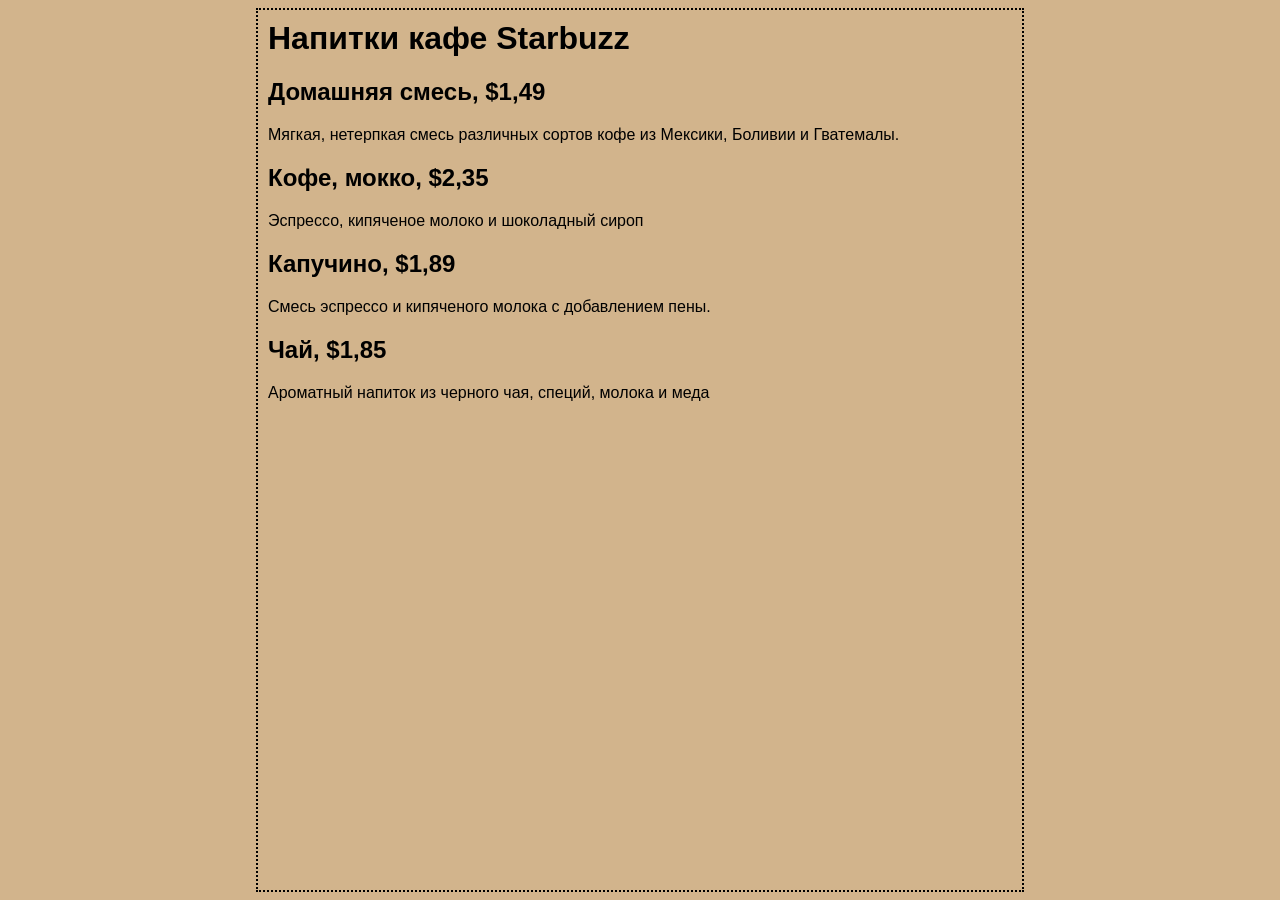
<file: index.html>
<html> 
    <head>
        <title>Кафe  Starbuzz</title>
        <style type="text/css">
            body {
                background-color: #d2b48c;
                margin-left: 20%;
                margin-right: 20%;
                border: 2px dotted black;
                padding: 10px 10px 10px 10px;
                font-family: sans-serif;
            }
        </style>
    </head>
    <body>
        <h1>Напитки кафе Starbuzz</h1>

        <h2>Домашняя смесь, $1,49</h2>
        <p>Мягкая, нетерпкая смесь различных сортов кофе из Мексики, Боливии и Гватемалы.</p>

        <h2>Кофе, мокко, $2,35</h2>
        <p>Эспрессо, кипяченое молоко и шоколадный сироп</p>

        <h2>Капучино, $1,89</h2>
        <p>Смесь эспрессо и кипяченого молока с добавлением пены.</p>

        <h2>Чай, $1,85</h2>
        <p>Ароматный напиток из черного чая, специй, молока и меда</p>
    </body>
</html>
</file>
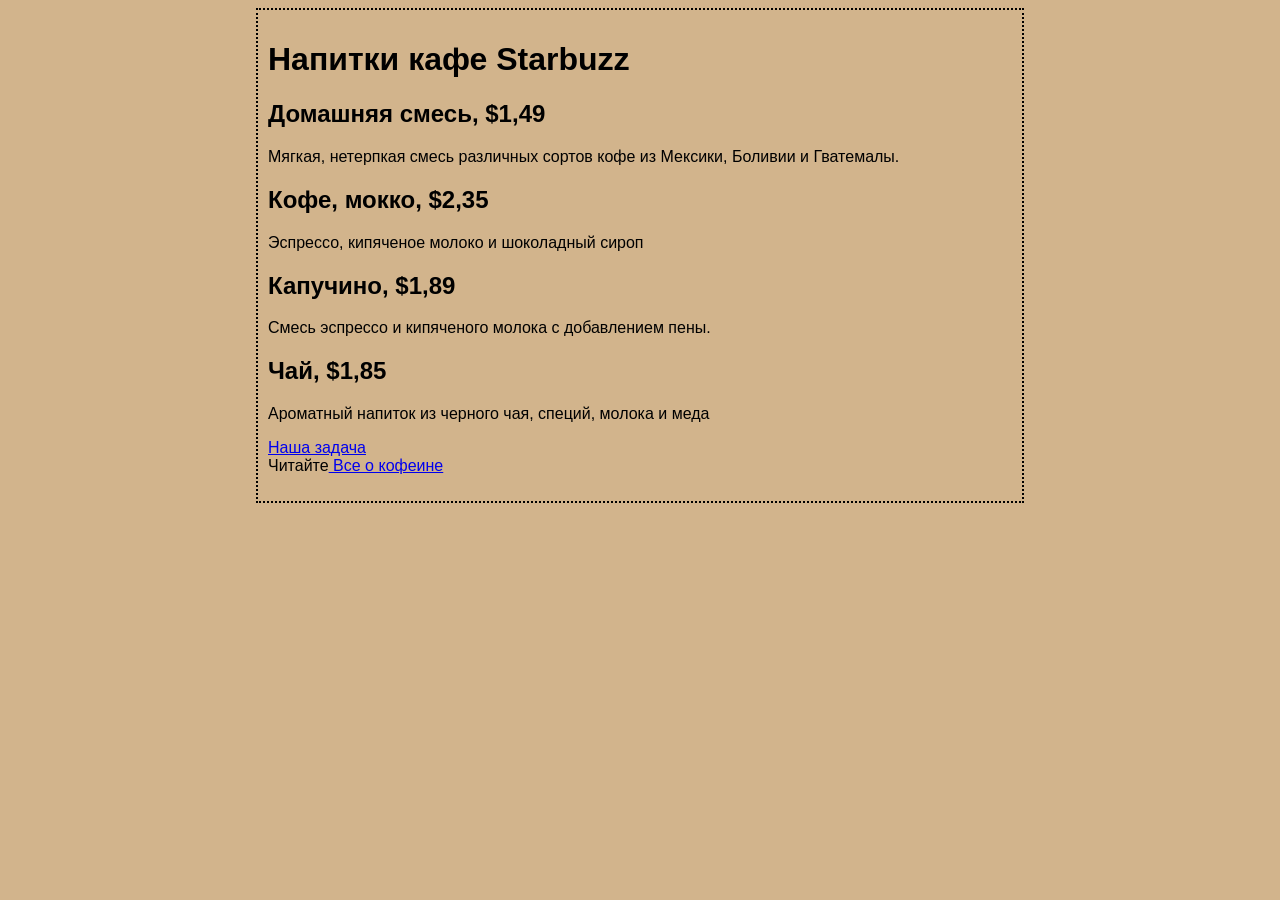
<file: chapter1/index.html>
<!doctype html>
<html lang="ru">
    <head>
        <meta charset="UTF-8">
        <title>Кафe  Starbuzz</title>
        <style>
            body {
                background-color: #d2b48c;
                margin-left: 20%;
                margin-right: 20%;
                border: 2px dotted black;
                padding: 10px 10px 10px 10px;
                font-family: sans-serif;
            }
        </style>
    </head>
    <body>
        <h1>Напитки кафе Starbuzz</h1>

        <h2>Домашняя смесь, $1,49</h2>
        <p>Мягкая, нетерпкая смесь различных сортов кофе из Мексики, Боливии и Гватемалы.</p>

        <h2>Кофе, мокко, $2,35</h2>
        <p>Эспрессо, кипяченое молоко и шоколадный сироп</p>

        <h2>Капучино, $1,89</h2>
        <p>Смесь эспрессо и кипяченого молока с добавлением пены.</p>

        <h2>Чай, $1,85</h2>
        <p>Ароматный напиток из черного чая, специй, молока и меда</p>

        <p>
            <a href="./mission.html" title="Узнайте больше о важной задаче кафе Starbuzz">Наша задача</a>
            <br>
            Читайте<a href="https://wickedlysmart.com/buzz/index.html#Coffee" title="Все самое интересное о кофеине" target="_blank"> Все о кофеине </a>
        </p>
    </body>
</html>
</file>
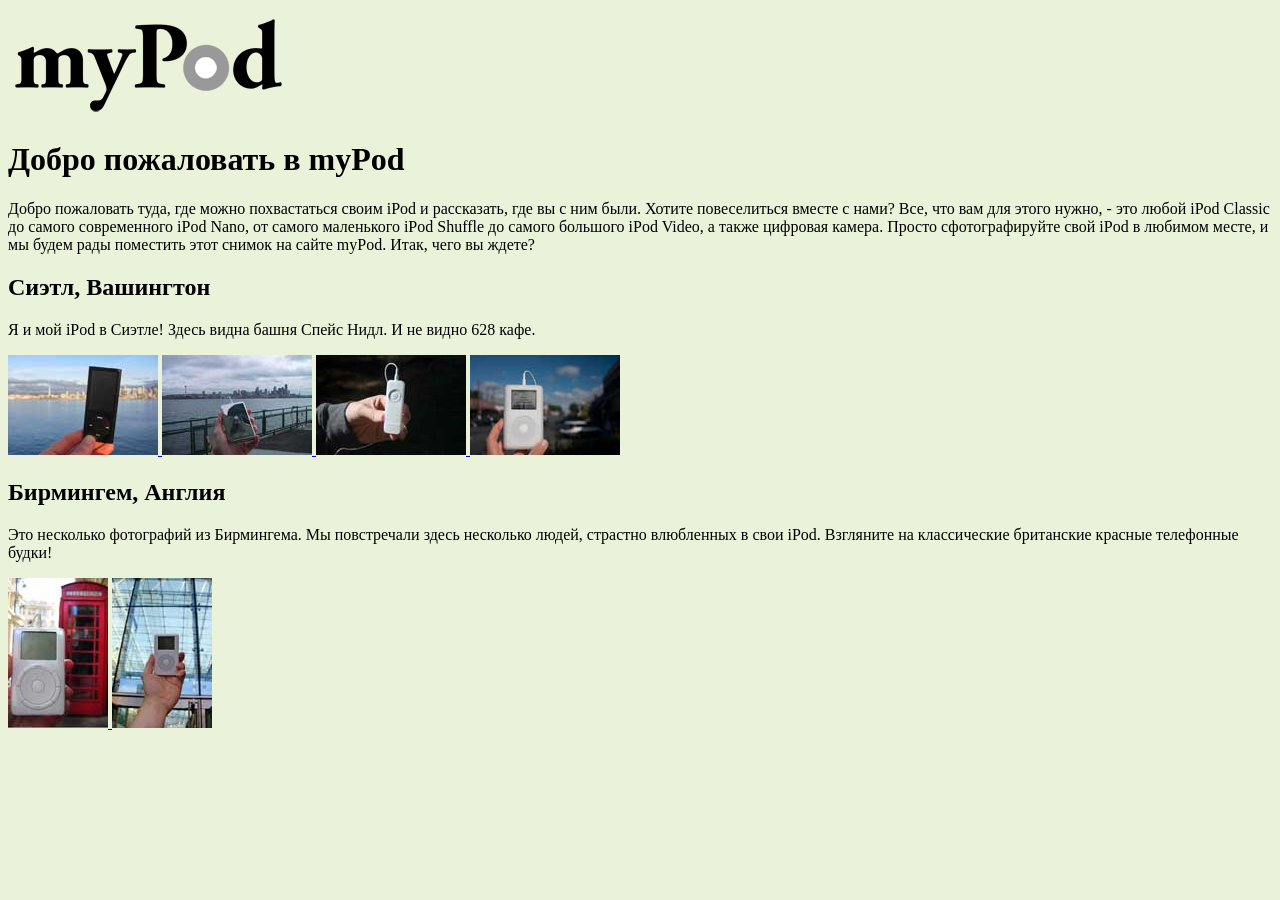
<file: chapter4/index.html>
<!DOCTYPE html>
<html lang="ru">
    <head>
        <meta charset="utf-8">
        <title>myPod</title>
        <style>
            body {
                background-color: #eaf3da;
            }
        </style>
    </head>
    <body>
        <p>
            <img src="./image/mypod.png" alt="Логотип myPod">
        </p>

        <h1>Добро пожаловать в myPod</h1>
        <p>
            Добро пожаловать туда, где можно похвастаться своим iPod и рассказать, где вы с ним были. Хотите повеселиться вместе с нами? Все, что вам для 
            этого нужно, - это любой iPod Classic до самого современного iPod Nano, от самого маленького iPod Shuffle до самого большого iPod Video, а также
            цифровая камера. Просто сфотографируйте свой iPod в любимом месте, и мы будем рады поместить этот снимок на сайте myPod. Итак, чего вы ждете?
        </p>

        <h2>Сиэтл, Вашингтон</h2>
        <p>
            Я и мой iPod в Сиэтле! Здесь видна башня Спейс Нидл.
            И не видно 628 кафе.
        </p>

        <p>
            <a href="./html/seattle_med.html">
                 <img src="./image-little/seattle_med.jpg" alt="Мой iPod в Сиэтле, Вашингтон">
            </a>
            <a href="./html/seattle_classic.html">
                 <img src="./image-little/seattle_classic.jpg" alt="iPod Classic в Сиэтле, Вашингтон">
            </a>
            <a href="./html/seattle_shuffle.html">
                 <img src="./image-little/seattle_shuffle.jpg" alt="iPod Shuffle в Сиэтле, Вашингтон">
            </a>
            <a href="./html/seattle_downtown.html">
                 <img src="./image-little/seattle_downtown.jpg" alt="iPod в бизнес-центре Сиэтла, Вашингтон">
            </a>
        </p>

        <h2>Бирмингем, Англия</h2>
        <p>
            Это несколько фотографий из Бирмингема. Мы повстречали здесь несколько людей, страстно влюбленных в свои iPod. Взгляните на классические британские 
            красные телефонные будки!
        </p>

        <p>
            <a href="./html/britain.html">
                <img src="./image-little/britain.jpg" alt="iPod в Бирмингеме в телефонной будке">
            </a>
            <a href="./html/applestore.html">
                <img src="./image-little/applestore.jpg" alt="iPod в Бирмингеме в магазине Apple">
            </a>
        </p>
    </body>
</html>
</file>
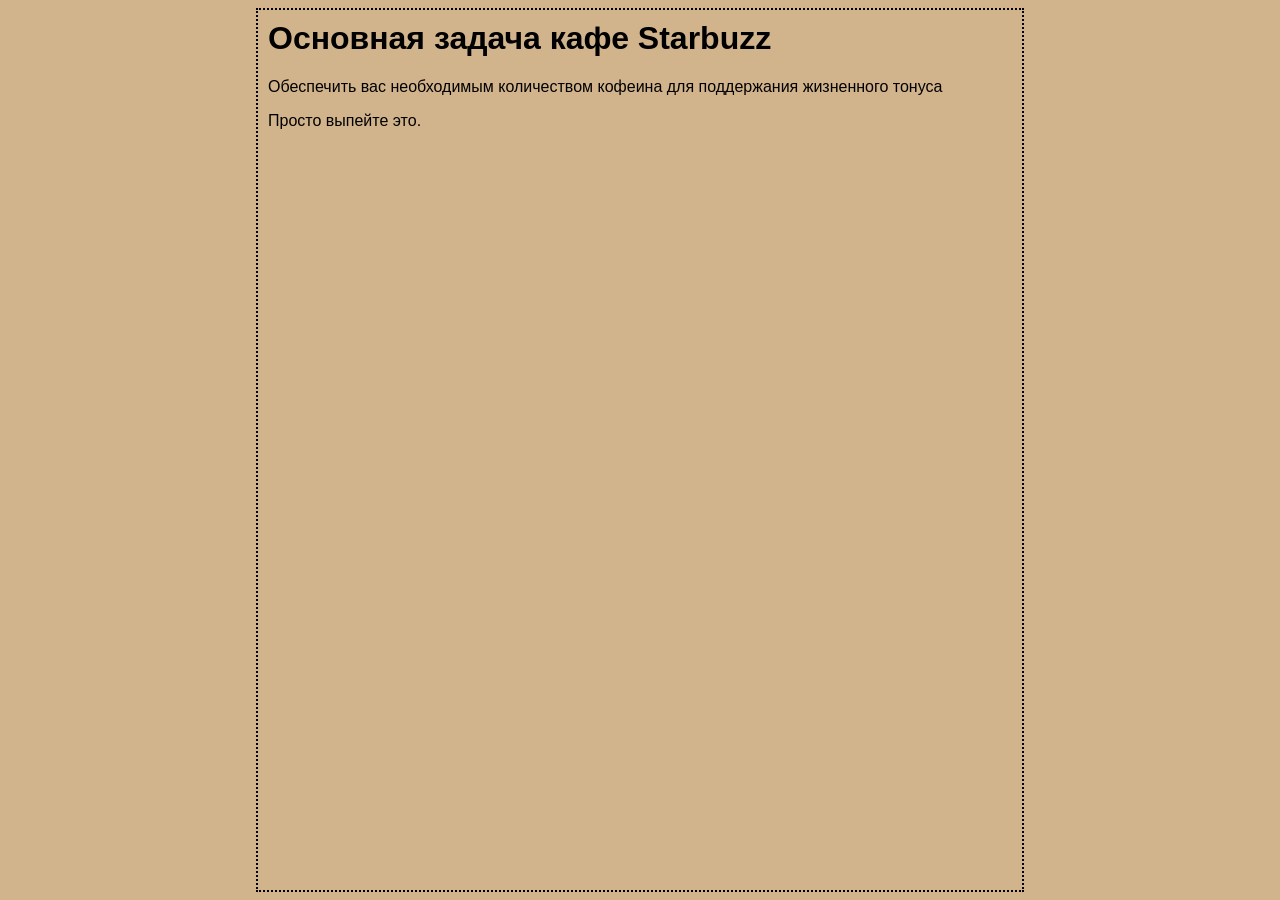
<file: mission.html>
<html>
    <head>
        <title>Основная задаче кафе Starbuzz</title>
        <style>
            body {
                background-color: #d2b48c;
                margin-left: 20%;
                margin-right: 20%;
                border: 2px dotted black;
                padding: 10px 10px 10px 10px;
                font-family: sans-serif;
            }
        </style>
    </head>
    <body>
        <h1>Основная задача кафе Starbuzz</h1>

        <p>Обеспечить вас необходимым количеством кофеина для поддержания жизненного тонуса</p>
        <p>Просто выпейте это.</p>
    </body>
</html>
</file>
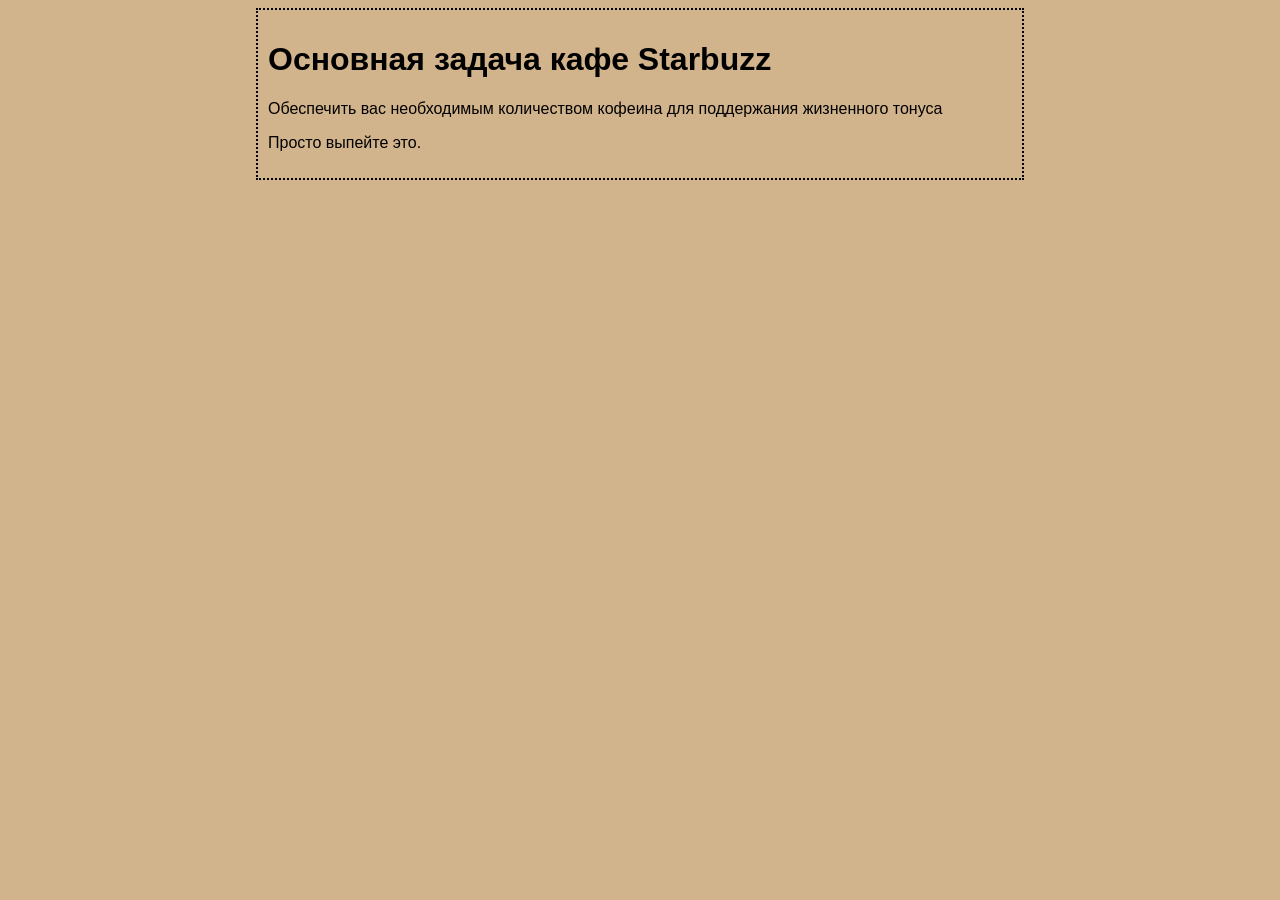
<file: chapter1/mission.html>
<!doctype html>
<html lang="ru">
    <head>
        <meta charset="UTF-8">
        <title>Основная задаче кафе Starbuzz</title>
        <style>
            body {
                background-color: #d2b48c;
                margin-left: 20%;
                margin-right: 20%;
                border: 2px dotted black;
                padding: 10px 10px 10px 10px;
                font-family: sans-serif;
            }
        </style>
    </head>
    <body>
        <h1>Основная задача кафе Starbuzz</h1>
        <p>Обеспечить вас необходимым количеством кофеина для поддержания жизненного тонуса</p>
        <p>Просто выпейте это.</p>
    </body>
</html>
</file>
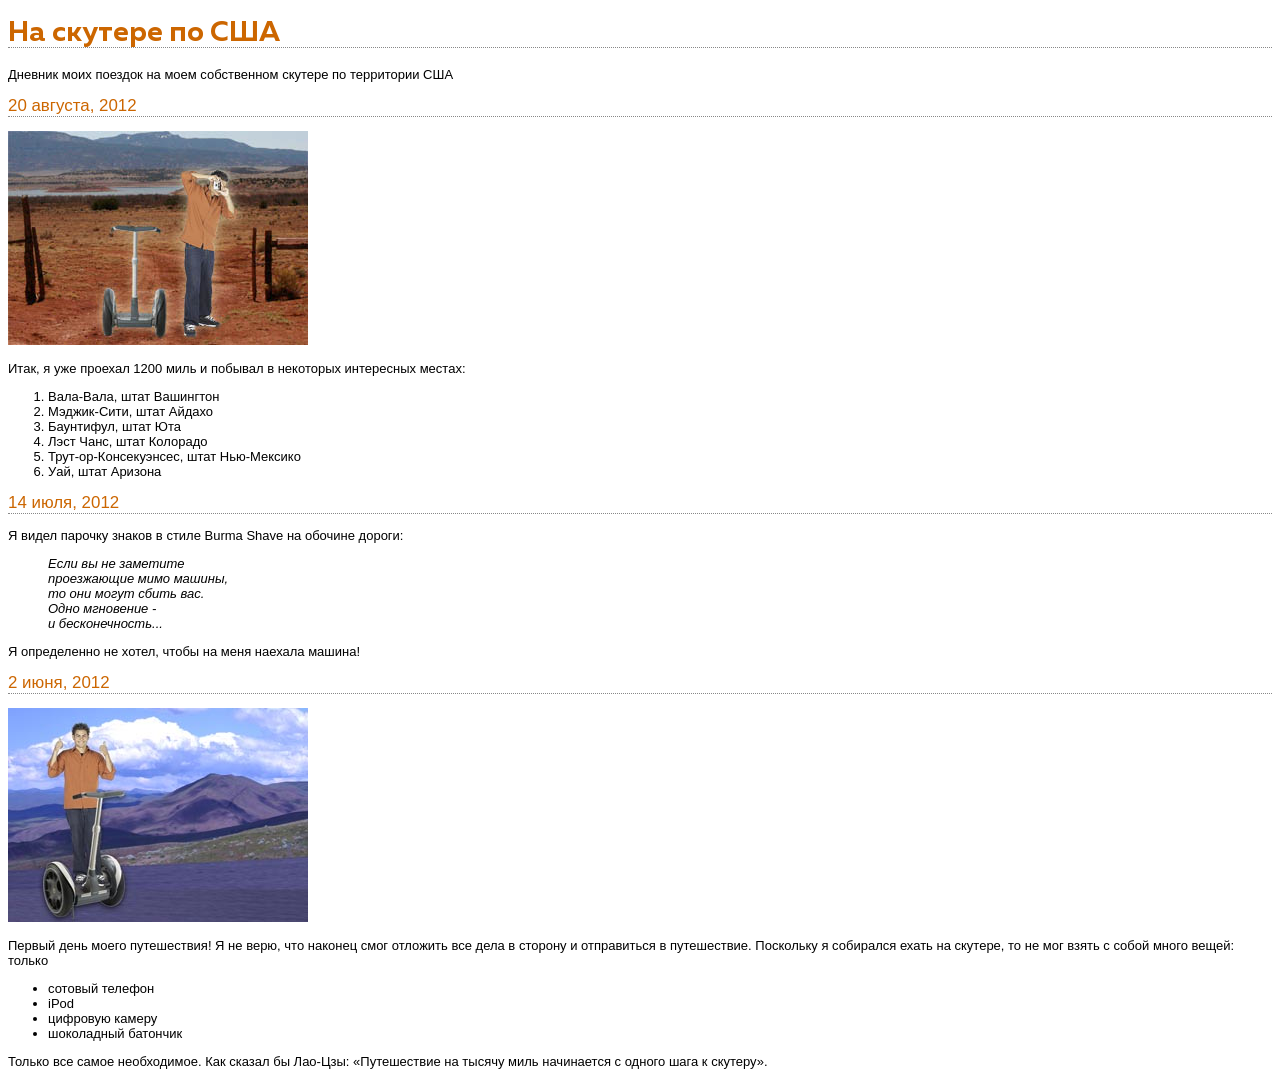
<file: chapter3/journal.html>
<!doctype html>
<html lang="ru">
    <head>
        <meta charset="UTF-8">
        <title>Дневник моих поездок на моем собственном скутере по территории США</title>
        <link rel="stylesheet" href="./journal.css">
    </head>
    <body>
        <h1>На скутере по США</h1>
        <p>Дневник моих поездок на моем собственном скутере по территории США</p>

        <h2>20 августа, 2012</h2>
        <img src="./images/segway2.jpg" alt="1200 миль от дома">
        <p>Итак, я уже проехал 1200 миль и побывал в некоторых интересных местах:</p> 
        <ol>
           <li>Вала-Вала, штат Вашингтон</li>
           <li>Мэджик-Сити, штат Айдахо</li>
           <li>Баунтифул, штат Юта</li>
           <li>Лэст Чанс, штат Колорадо</li>
           <li>Трут-ор-Консекуэнсес, штат Нью-Мексико</li>
           <li>Уай, штат Аризона</li>      
        </ol>

        <h2>14 июля, 2012</h2>
        <p>Я видел парочку знаков в стиле Burma Shave на обочине дороги:</p>
        <blockquote> Если вы не заметите<br>проезжающие мимо машины,<br> то они могут сбить вас.<br> Одно мгновение -<br> и бесконечность... </blockquote> 
        <p> Я определенно не хотел, чтобы на меня наехала машина!</p>
      
        <h2>2 июня, 2012</h2>
        <img src="./images/segway1.jpg" alt="Начало путешествия">
        <p>
            Первый день моего путешествия! Я не верю, что наконец смог отложить все дела в сторону и отправиться в путешествие. Поскольку
            я собирался ехать на скутере, то не мог взять с собой много вещей: только
        </p>    
        <ul> 
            <li>сотовый телефон</li>
            <li>iPod</li>
            <li>цифровую камеру</li>
            <li>шоколадный батончик</li>
        </ul>
        <p> Только все самое необходимое. Как сказал бы Лао-Цзы: <q>Путешествие на тысячу миль начинается с одного шага к скутеру</q>.</p> 
    </body>
</html>
</file>
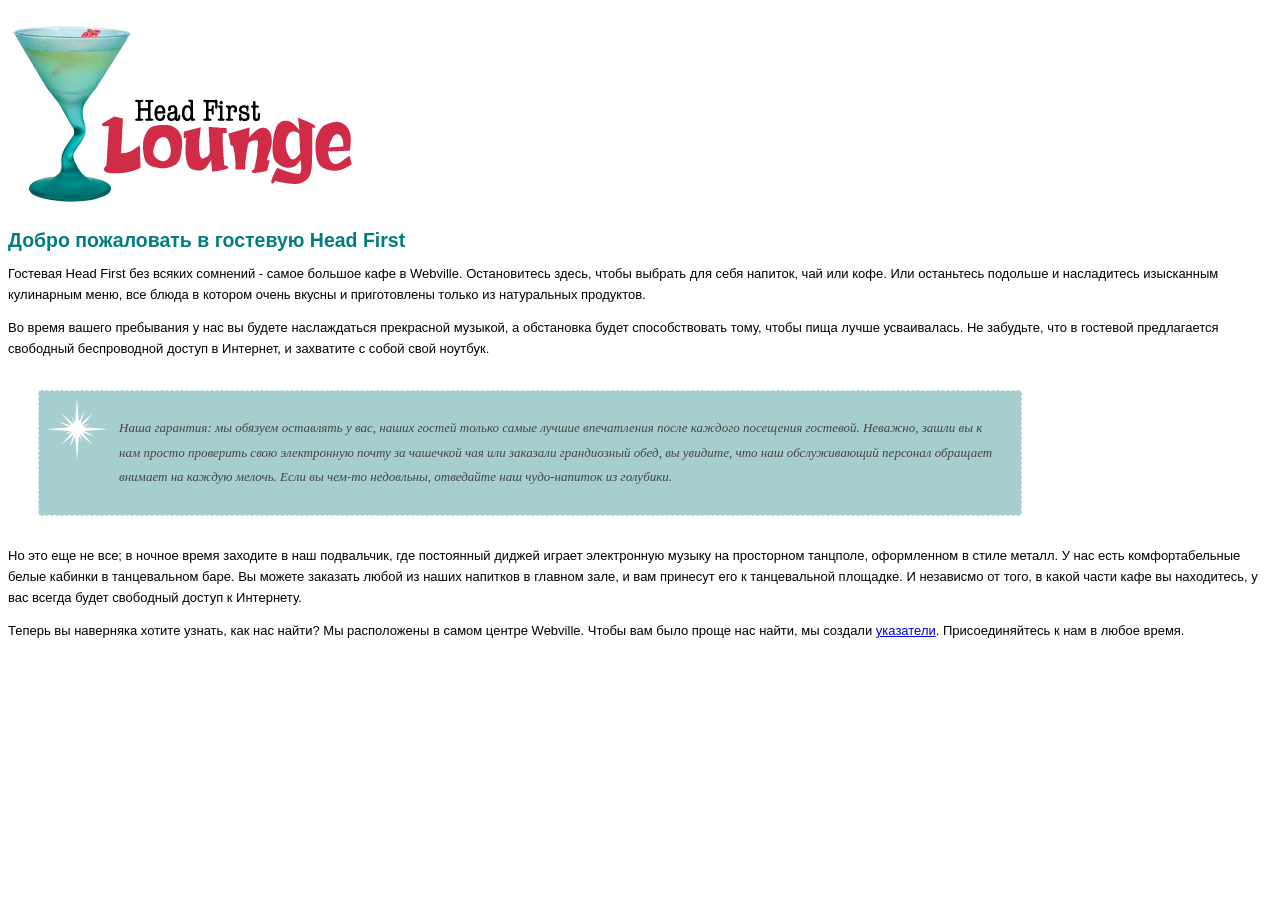
<file: chapter2/lounge/lounge.html>
<!doctype html>
<html lang="ru">
    <head>
        <meta charset="utf-8">
        <title>Гостевая Head First</title>
        <link rel="stylesheet" href="./lounge.css"/>
    </head>
    <body>
        <p><img src="./images/logo.gif" alt="Гостевая Head First"></p>
        <h1>Добро пожаловать в гостевую Head First</h1>
        <p>
            Гостевая Head First без всяких сомнений - самое большое кафе в Webville. Остановитесь здесь, чтобы выбрать для себя напиток, чай или кофе.
            Или останьтесь подольше и насладитесь изысканным кулинарным меню, все блюда в котором очень вкусны и приготовлены только из натуральных продуктов.
        </p>
        <p>
            Во время вашего пребывания у нас вы будете наслаждаться прекрасной музыкой, а обстановка будет способствовать тому, чтобы пища лучше усваивалась.
            Не забудьте, что в гостевой предлагается свободный беспроводной доступ в Интернет, и захватите с собой свой ноутбук.
        </p>
        <p id="guarantee">
            Наша гарантия: мы обязуем оставлять у вас, наших гостей только самые лучшие впечатления после каждого посещения гостевой. Неважно, зашли вы к нам просто
            проверить свою электронную почту за чашечкой чая или заказали грандиозный обед, вы увидите, что наш обслуживающий персонал обращает внимает на каждую
            мелочь. Если вы чем-то недовльны, отведайте наш чудо-напиток из голубики.
        </p>
        <p>
            Но это еще не все; в ночное время заходите в наш подвальчик, где постоянный диджей играет электронную музыку на просторном танцполе, оформленном в стиле металл.
            У нас есть комфортабельные белые кабинки в танцевальном баре. Вы можете заказать любой из наших напитков в главном зале, и вам принесут его к танцевальной площадке.
            И независмо от того, в какой части кафе вы находитесь, у вас всегда будет свободный доступ к Интернету.
        </p>
        <p>
            Теперь вы наверняка хотите узнать, как нас найти? Мы расположены в самом центре Webville. Чтобы вам было проще нас найти, мы создали <a href="./about/directions.html">указатели</a>. Присоединяйтесь
            к нам в любое время.
        </p>
    </body>
</html>
</file>
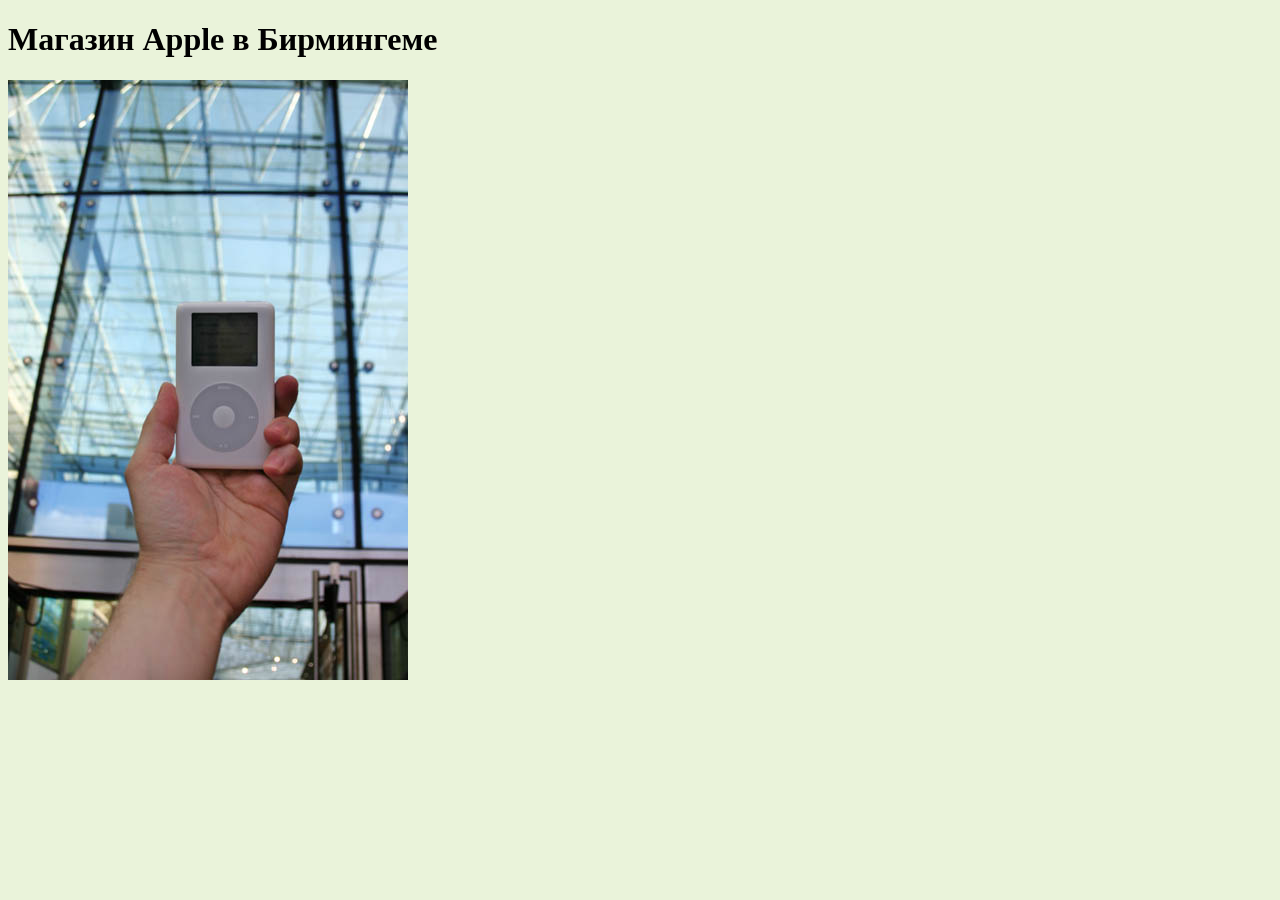
<file: chapter4/html/applestore.html>
<!DOCTYPE html>
<html lang="ru">
    <head>
        <meta charset="utf-8">
        <title>iPod в Бирмингеме в магазине Apple</title>
        <style>
            body {
                background-color: #eaf3da;
            }
        </style>     
    </head>
    <body>
        <h1>Магазин Apple в Бирмингеме</h1>
        <p>
            <img src="../image/applestore.jpg" alt="iPod в Бирмингеме в магазине Apple">
        </p>
    </body>
</html>
</file>
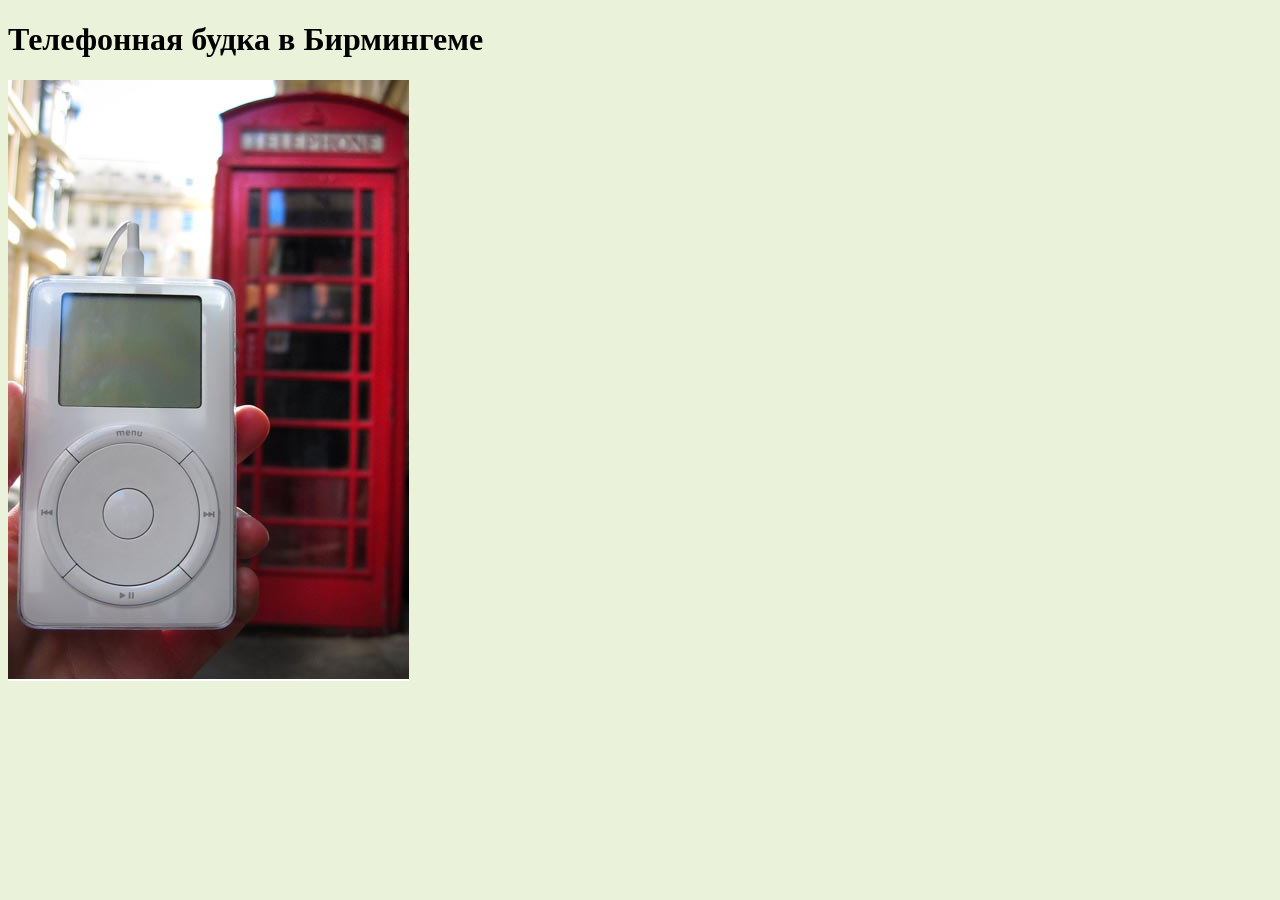
<file: chapter4/html/britain.html>
<!DOCTYPE html>
<html lang="ru">
    <head>
        <meta charset="utf-8">
        <title>iPod в Бирмингеме в телефонной будке</title>
        <style>
            body {
                background-color: #eaf3da;
            }
        </style>     
    </head>
    <body>
        <h1>Телефонная будка в Бирмингеме</h1>
        <p>
            <img src="../image/britain.jpg" alt="iPod в Бирмингеме в телефонной будке">
        </p>
    </body>
</html>
</file>
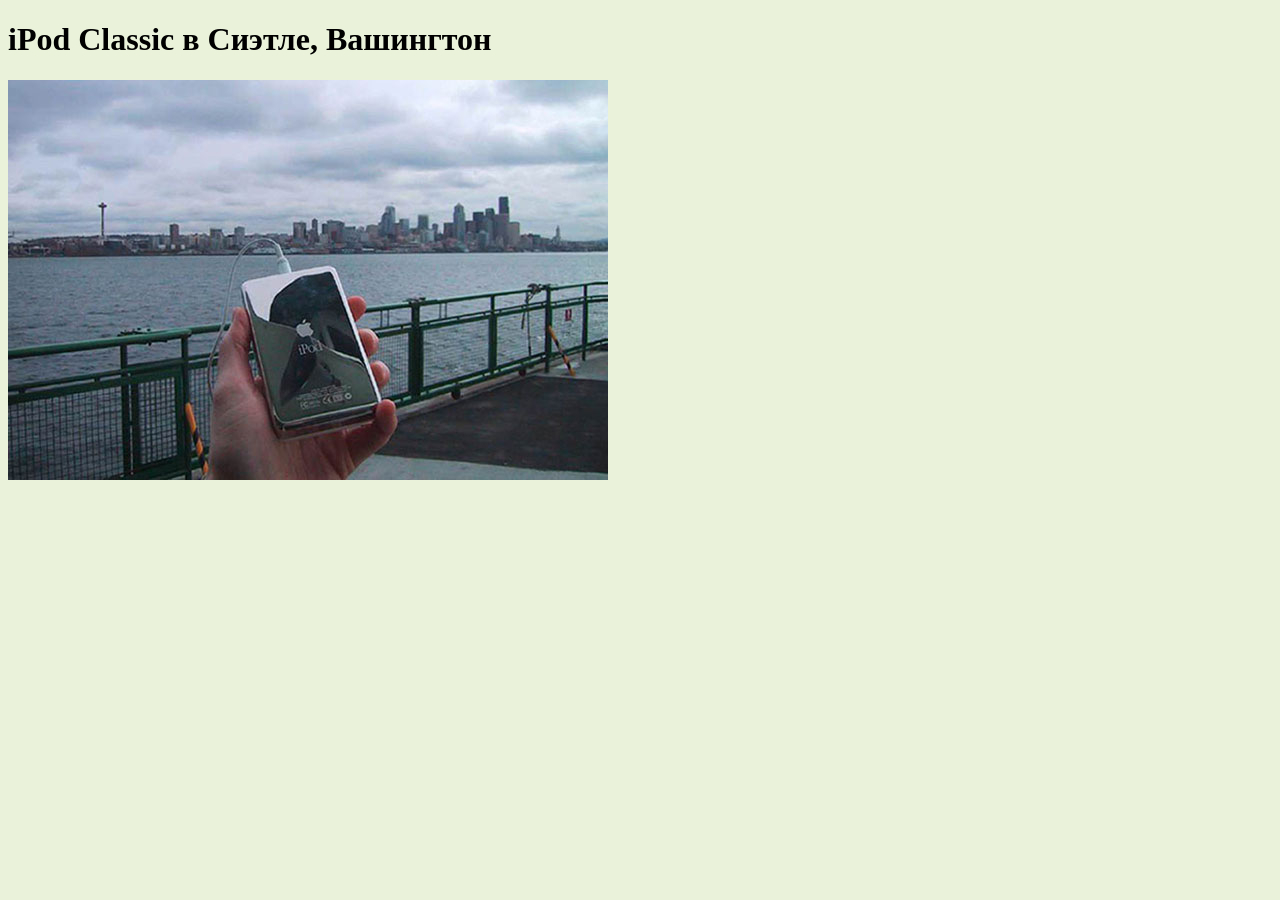
<file: chapter4/html/seattle_classic.html>
<!DOCTYPE html>
<html lang="ru">
    <head>
        <meta charset="utf-8">
        <title>iPod Classic в Сиэтле, Вашингтон</title>
        <style>
            body {
                background-color: #eaf3da;
            }
        </style>     
    </head>
    <body>
        <h1>iPod Classic в Сиэтле, Вашингтон</h1>
        <p>
            <img src="../image/seattle_classic.jpg" alt="iPod Classic в Сиэтле, Вашингтон">
        </p>
    </body>
</html>
</file>
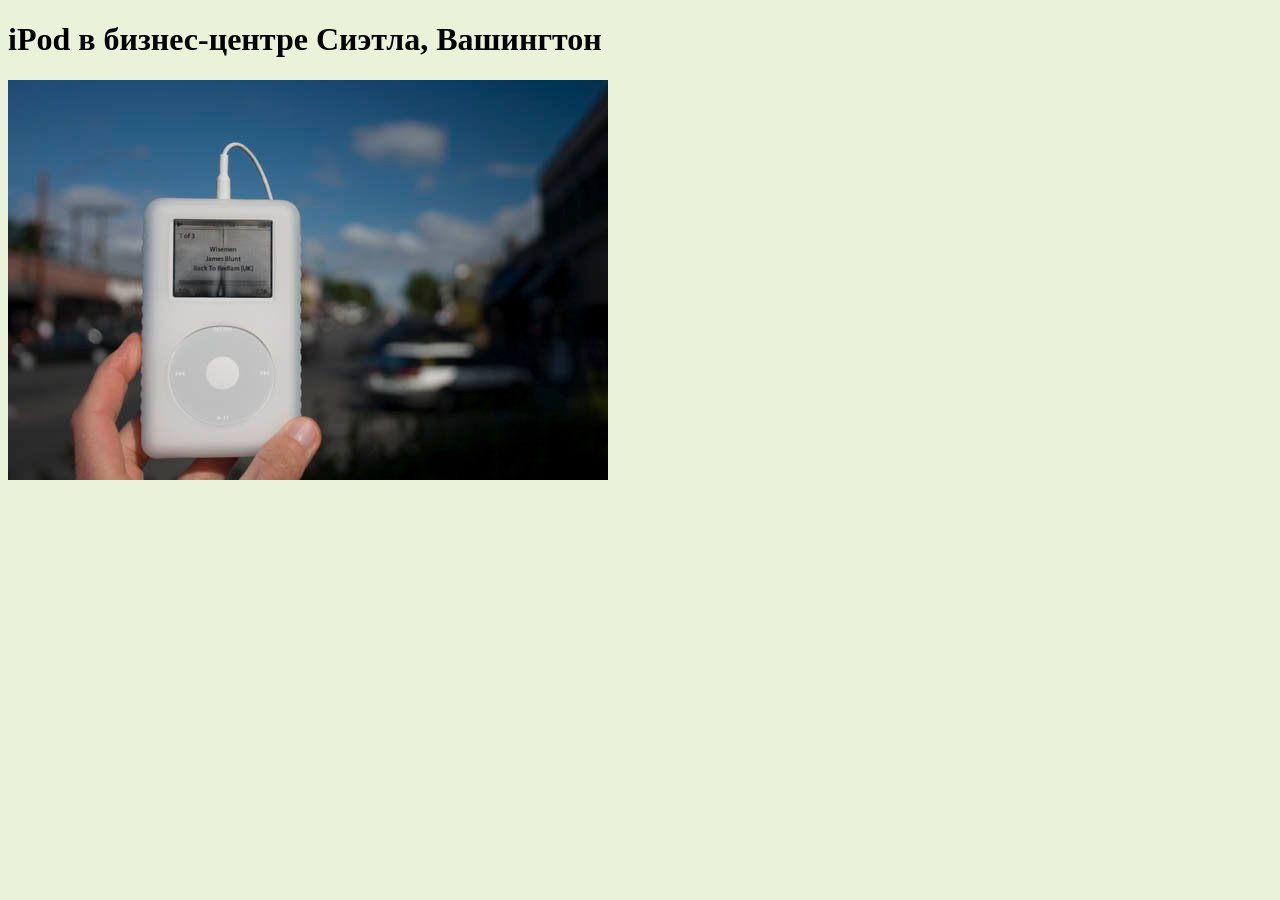
<file: chapter4/html/seattle_downtown.html>
<!DOCTYPE html>
<html lang="ru">
    <head>
        <meta charset="utf-8">
        <title>iPod в бизнес-центре Сиэтла, Вашингтон</title>
        <style>
            body {
                background-color: #eaf3da;
            }
        </style>     
    </head>
    <body>
        <h1>iPod в бизнес-центре Сиэтла, Вашингтон</h1>
        <p>
            <img src="../image/seattle_downtown.jpg" alt="iPod в бизнес-центре Сиэтла, Вашингтон">
        </p>
    </body>
</html>
</file>
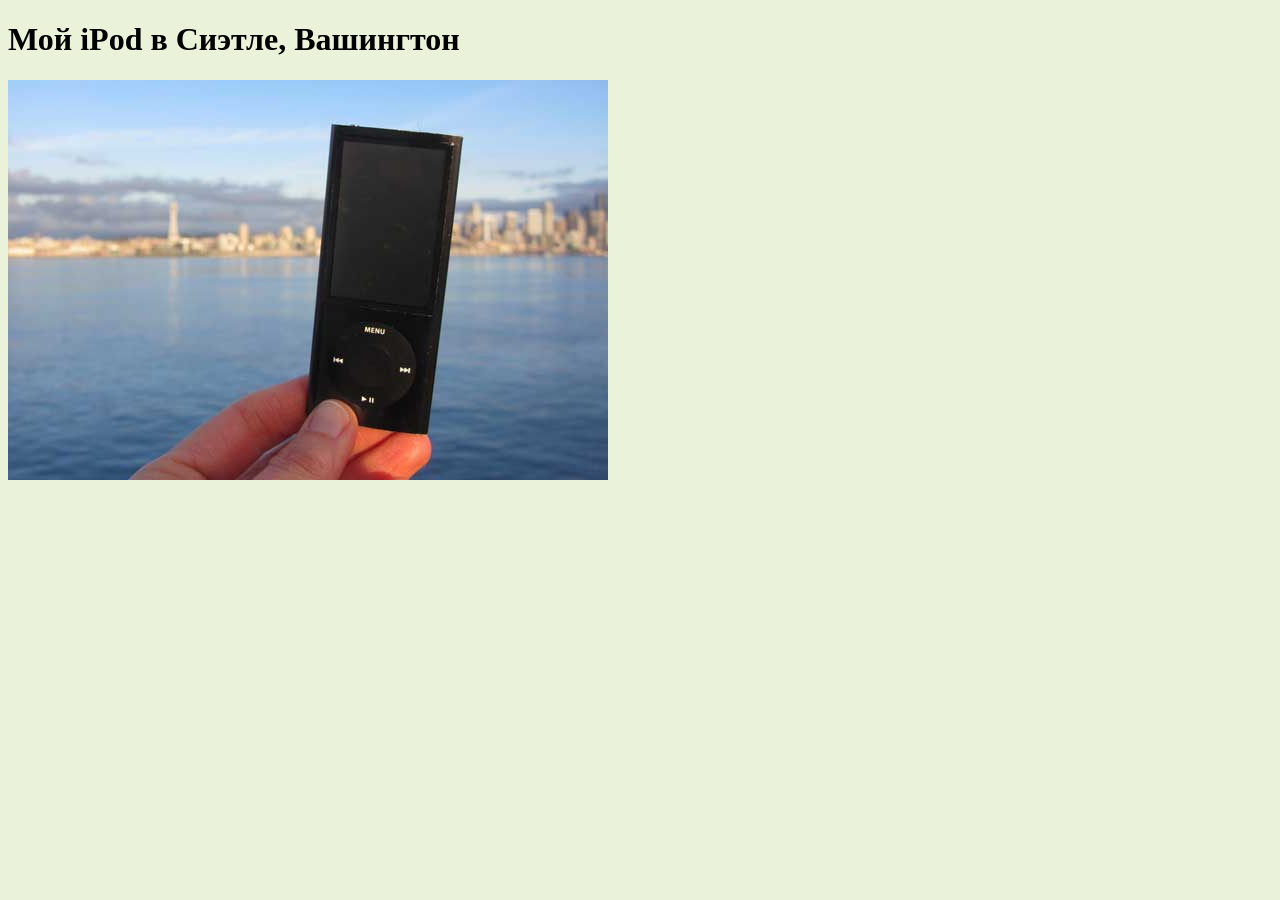
<file: chapter4/html/seattle_med.html>
<!DOCTYPE html>
<html lang="ru">
    <head>
        <meta charset="utf-8">
        <title>Мой iPod в Сиэтле, Вашингтон</title>
        <style>
            body {
                background-color: #eaf3da;
            }
        </style>     
    </head>
    <body>
        <h1>Мой iPod в Сиэтле, Вашингтон</h1>
        <p>
            <img src="../image/seattle_med.jpg" alt="Мой iPod в Сиэтле, Вашингтон">
        </p>
    </body>
</html>
</file>
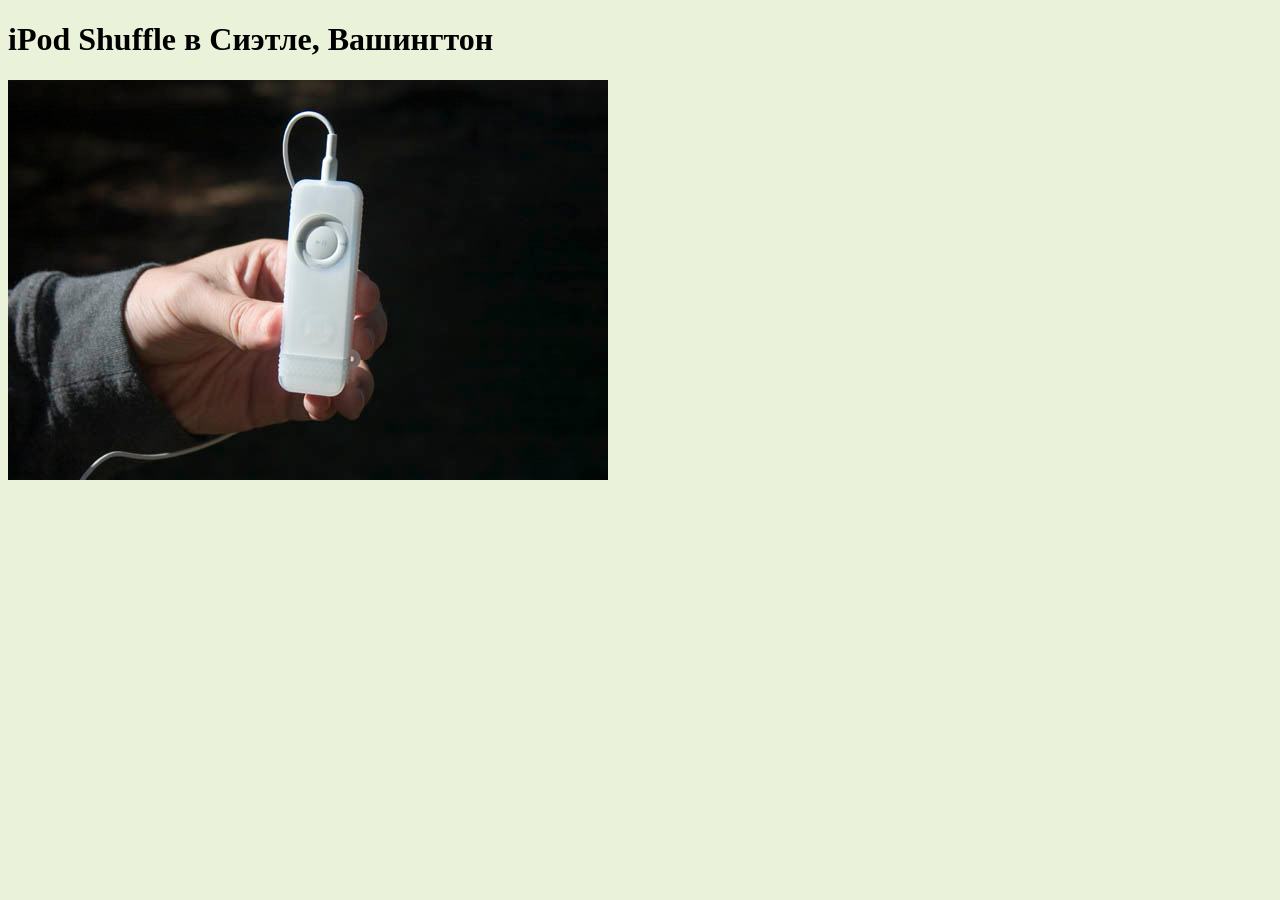
<file: chapter4/html/seattle_shuffle.html>
<!DOCTYPE html>
<html lang="ru">
    <head>
        <meta charset="utf-8">
        <title>iPod Shuffle в Сиэтле, Вашингтон</title>
        <style>
            body {
                background-color: #eaf3da;
            }
        </style>     
    </head>
    <body>
        <h1>iPod Shuffle в Сиэтле, Вашингтон</h1>
        <p>
            <img src="../image/seattle_shuffle.jpg" alt="iPod Shuffle в Сиэтле, Вашингтон">
        </p>
    </body>
</html>
</file>
<file: chapter3/journal.css>
@font-face {
    font-family:"Muller";
    src: url("./fonts/Fontfabric-MullerBold.woff") format('woff');
    src: url("./fonts/Fontfabric-MullerBold.woff2") format('woff2');
}
body {
    font-family: Verdana, Geneva, Arial, sans-serif;
    font-size: small;
}
h1, h2 {
    color: #cc6600;
    border-bottom: thin dotted #888;
}
h1{ 
    font-family: "Muller";
    font-size: 220%;
}
h2 {
    font-size: 130%;
    font-weight: normal;
}
blockquote {
    font-style: italic;
}
</file>
<file: chapter2/lounge/lounge.css>
body {
    font-size: small;
    font-family: Verdana, Helvetica, Arial, sans-serif;
    line-height: 1.6em;
}

h1, h2 {
    color: #007e7e;
}

h1 {
    font-size: 150%;
}

h2 {
    font-size: 150%;
}

#guarantee {
    line-height: 1.9em;
    font-style:italic;
    font-family: Georgia, 'Times New Roman', Times, serif;
    color:#444444;
    border-color: black;
    border-width: 1px;
    border-style: solid;
    background-color: #a7cece;
    padding: 25px;
    padding-left: 80px;
    margin: 30px;
    margin-right: 250px;
    background-image: url(./images/background.gif);
    background-repeat: no-repeat;
    background-position: top left;
    border-style: dashed;
    border-color: white;
}
</file>
